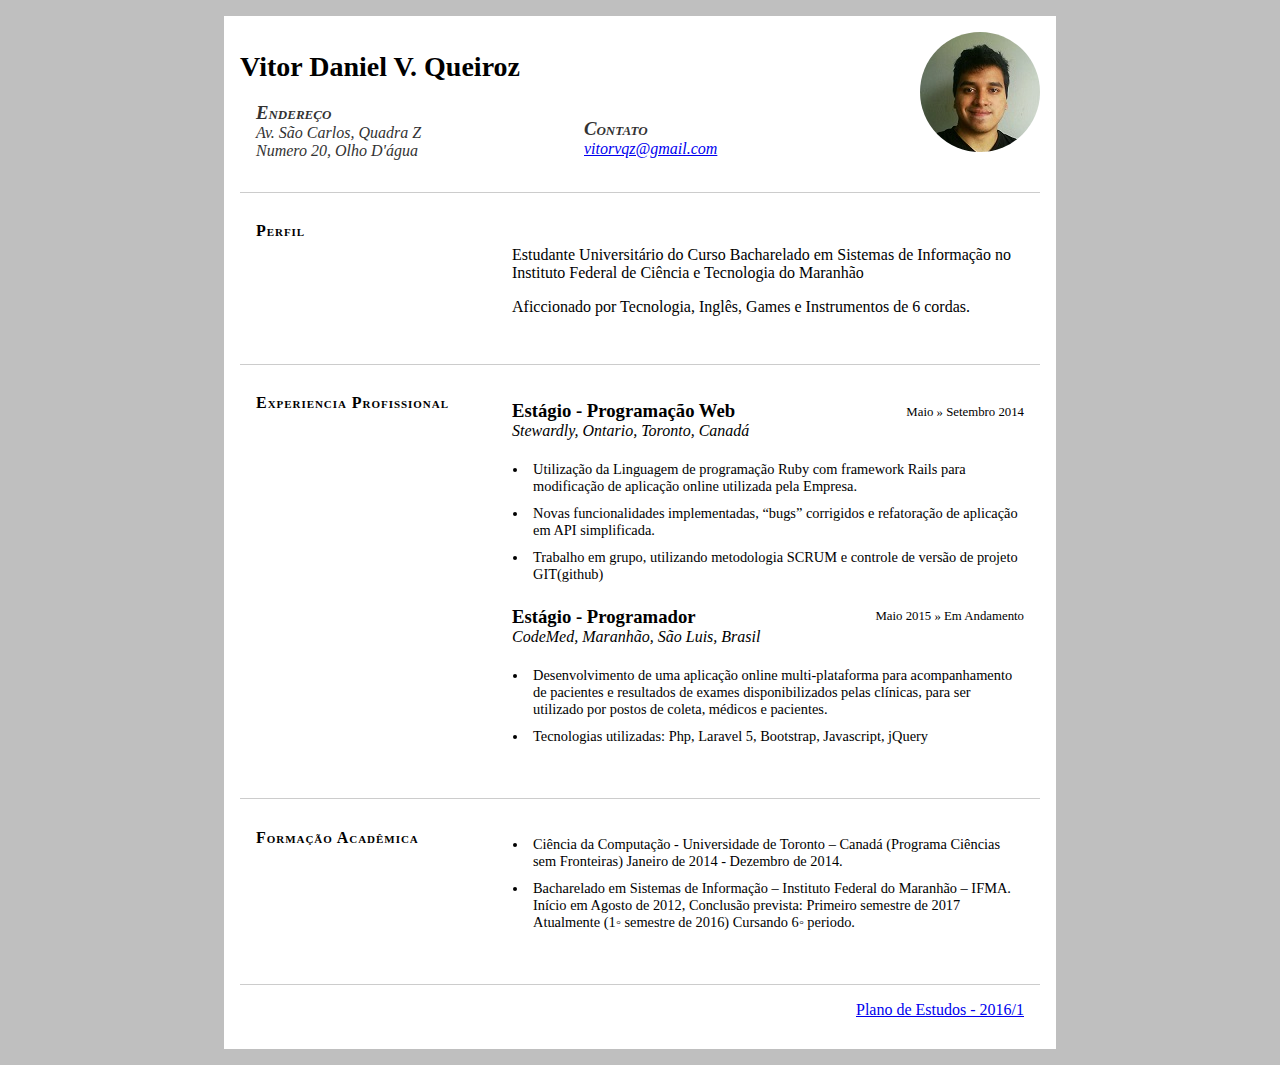
<file: index.html>
<!DOCTYPE html>
<html>
<head>
	<meta charset="UTF-8">
	<title>Curriculum Pessoal | Vitor Daniel V. Queiroz</title>
	<link rel="stylesheet" type="text/css" href="estilo.css">
</head>
<body>
	<div>
		<div style="float: left;">
			<h1>Vitor Daniel V. Queiroz</h1>
		</div>
		<div style="float: right;">
			<div class="circular"></div>
		</div>
	</div>
	<div id="contato">
		<h3>Contato</h3>
		<a href="mailto:vitorvqz@gmail.com">vitorvqz@gmail.com</a><br />
	</div>
	<div id="endereco">
		<div>
			<h3>Endereço</h3>
			Av. São Carlos, Quadra Z<br>
			Numero 20, Olho D'água<br>
		</div>
	</div>
	
	<div class="section">
		<h2>Perfil</h2>
		<div class="conteudo">
			<p> Estudante Universitário do Curso Bacharelado em Sistemas de Informação no Instituto Federal de Ciência e Tecnologia do Maranhão </p>
			<p> Aficcionado por Tecnologia, Inglês, Games e Instrumentos de 6 cordas. </p>
		</div>
	</div>
	
	<div class="section">
		<h2>Experiencia Profissional</h2>
		<div class="conteudo">
			<span class="data">Maio &raquo; Setembro 2014</span>
			<h3>Estágio - Programação Web</h3>
			<address>Stewardly, Ontario, Toronto, Canadá</address>
			<ul>
				<li>Utilização da Linguagem de programação Ruby com framework Rails para modificação de aplicação online utilizada pela Empresa.</li>
				<li>Novas funcionalidades implementadas, “bugs” corrigidos e refatoração de aplicação em API simplificada.</li>
				<li>Trabalho em grupo, utilizando metodologia SCRUM e controle de versão de projeto GIT(github)</li>
			</ul>
			
			<span class="data">Maio 2015 &raquo; Em Andamento</span>
			<h3>Estágio - Programador</h3>
			<address>CodeMed, Maranhão, São Luis, Brasil</address>
			<ul>
				<li>Desenvolvimento de uma aplicação online multi-plataforma para acompanhamento de pacientes e resultados de exames disponibilizados pelas clínicas, para ser utilizado por postos de coleta, médicos e pacientes.</li>
				<li>Tecnologias utilizadas: Php, Laravel 5, Bootstrap, Javascript, jQuery</li>
			</ul>
			
		</div>
	</div>
		
	<div class="section">
		<h2>Formação Acadêmica</h2>
		<div class="conteudo">
			<ul>
				<li>Ciência da Computação - Universidade de Toronto – Canadá (Programa Ciências sem Fronteiras) Janeiro de 2014 - Dezembro de 2014.</li>
				<li>Bacharelado em Sistemas de Informação – Instituto Federal do Maranhão – IFMA.<br> 
					Início em Agosto de 2012, Conclusão prevista: Primeiro semestre de 2017<br>
					Atualmente (1◦ semestre de 2016) Cursando 6◦ periodo.
				</li>
			</ul>
		</div>
	</div>

	<div class="section">
		<a id="linkPlano" href="planoEstudo.html"> Plano de Estudos - 2016/1</a>
	</div>
	
</body>
</html>
</file>
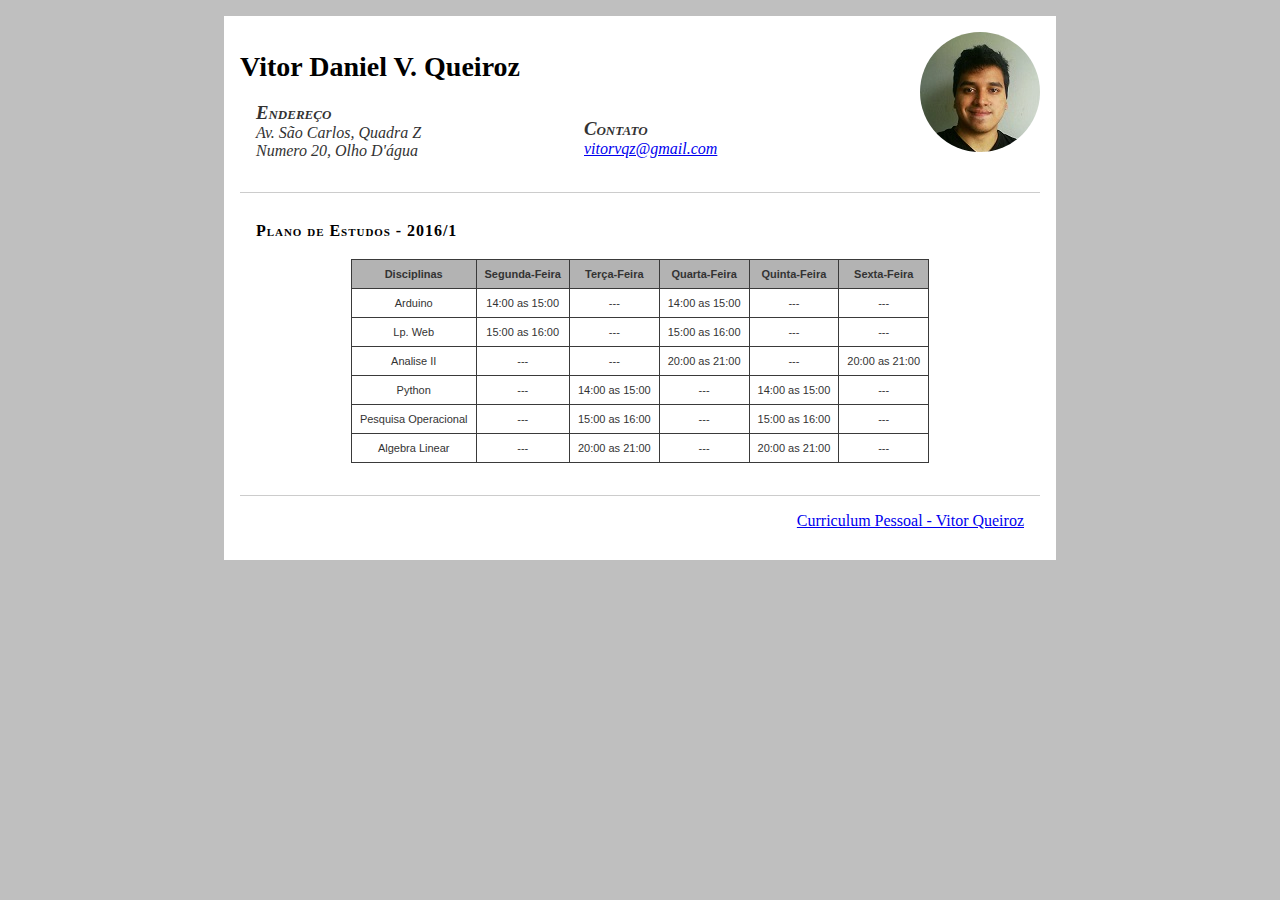
<file: planoEstudo.html>
<!DOCTYPE html>
<html>
<head>
	<meta charset="UTF-8">
	<title>Plano de Estudo 2016 | Vitor Daniel V. Queiroz</title>
	<link rel="stylesheet" type="text/css" href="estilo.css">
</head>
<body>
	<div>
		<div style="float: left;">
			<h1>Vitor Daniel V. Queiroz</h1>
		</div>
		<div style="float: right;">
			<div class="circular"></div>
		</div>
	</div>
	<div id="contato">
		<h3>Contato</h3>
		<a href="mailto:vitorvqz@gmail.com">vitorvqz@gmail.com</a><br />
	</div>
	<div id="endereco">
		<div>
			<h3>Endereço</h3>
			Av. São Carlos, Quadra Z<br>
			Numero 20, Olho D'água<br>
		</div>
	</div>
	
	<div class="section">
		<h2>Plano de Estudos - 2016/1</h2>
		<div class="plano">
			<table class="tabelaPlano">
			    <thead>
			    <tr>
			        <th>Disciplinas</th>
			        <th>Segunda-Feira</th>
			        <th>Terça-Feira</th>
			        <th>Quarta-Feira</th>
			        <th>Quinta-Feira</th>
			        <th>Sexta-Feira</th>
			    </tr>
			    </thead>
			    <tbody>
			    <tr>
			        <td>Arduino</td>
			        <td>14:00 as 15:00</td>
			        <td>---</td>
			        <td>14:00 as 15:00</td>
			        <td>---</td>
			        <td>---</td>
			    </tr>
			    <tr>
			        <td>Lp. Web</td>
			        <td>15:00 as 16:00</td>
			        <td>---</td>
			        <td>15:00 as 16:00</td>
			        <td>---</td>
			        <td>---</td>
			    </tr>
			    <tr>
			        <td>Analise II</td>
			        <td>---</td>
			        <td>---</td>
			        <td>20:00 as 21:00</td>
			        <td>---</td>
			        <td>20:00 as 21:00</td>
			    </tr>
			    <tr>
			        <td>Python</td>
			        <td>---</td>
			        <td>14:00 as 15:00</td>
			        <td>---</td>
			        <td>14:00 as 15:00</td>
			        <td>---</td>
			    </tr>
			    <tr>
			        <td>Pesquisa Operacional</td>
			        <td>---</td>
			        <td>15:00 as 16:00</td>
			        <td>---</td>
			        <td>15:00 as 16:00</td>
			        <td>---</td>
			    </tr>
			    <tr>
			        <td>Algebra Linear</td>
			        <td>---</td>
			        <td>20:00 as 21:00</td>
			        <td>---</td>
			        <td>20:00 as 21:00</td>
			        <td>---</td>
			    </tr>
			    </tbody>
			</table>
		</div>
	</div>

	<div class="section">
		<a id="linkPlano" href="curriculum.html"> Curriculum Pessoal - Vitor Queiroz</a>
	</div>
	
</body>
</html>
</file>
<file: estilo.css>
html{
	background-color:#BFBFBF;
	padding:0 1em;
	}
body {
	background-color:#FFF;
	font-family:"Trebuchet MS";
	padding:1em;
	margin:1em auto;
	max-width: 50em;
	}
p{
	font-size: 1em;
}
#endereco, #contato{
	height:7em;
	width:20em;
	padding:1em;
	font-style:italic;
	color:#333;
	font-size:1em;
	}
#endereco div{
	width:16em;
	float:left;
	}
#endereco h3, #contato h3{
	border-bottom: none;
	font-variant: small-caps;
	margin-top: 0;
	}	
#contato{
	margin-top: 70px;
	float: right !important;
}
.circular {
	width: 120px !important;
	height: 120px !important;
	float: right;
	border-radius: 150px;
	-webkit-border-radius: 150px;
	-moz-border-radius: 150px;
	background: url('perfil.jpg') no-repeat;
	}
.data {
	float:right;
	font-size:.8em;
	margin-top:.4em;
	text-align:right;
	}
abbr, acronym{
	border-bottom:1px dotted #333;
	cursor:help;
	}	
.conteudo{
	width:32em;
	margin:0 0 0 16em;
	}	
.section{
	border-top:1px solid #ccc;
	margin:1em 0;
	padding:1em;
	}
.plano{
	margin-top: 50px;
	}
ul{
	padding-left:.5em;
	margin-left:.5em;
	}
li{
	font-size: 0.9em;
	padding: 5px;
}
h1{
	font-size:1.75em;
	text-align: left;
	}
h2 {
	width:14em;
	float:left;
	font-size:1em;
	font-variant: small-caps;
	letter-spacing: .06em;
	}
h3 {margin-bottom: 0;}

#linkPlano{
	float: right;
}

table.tabelaPlano {
    font-family: verdana,arial,sans-serif;
    font-size:11px;
    color:#333333;
    border-width: 1px;
    border-color: #3A3A3A;
    border-collapse: collapse;
    margin: 0px auto;
}
table.tabelaPlano th {
    border-width: 1px;
    padding: 8px;
    border-style: solid;
    border-color: #3A3A3A;
    background-color: #B3B3B3;
}
table.tabelaPlano td {
    border-width: 1px;
    padding: 8px;
    border-style: solid;
    border-color: #3A3A3A;
    background-color: #ffffff;
}
th,td{
	text-align: center;
}
</file>
